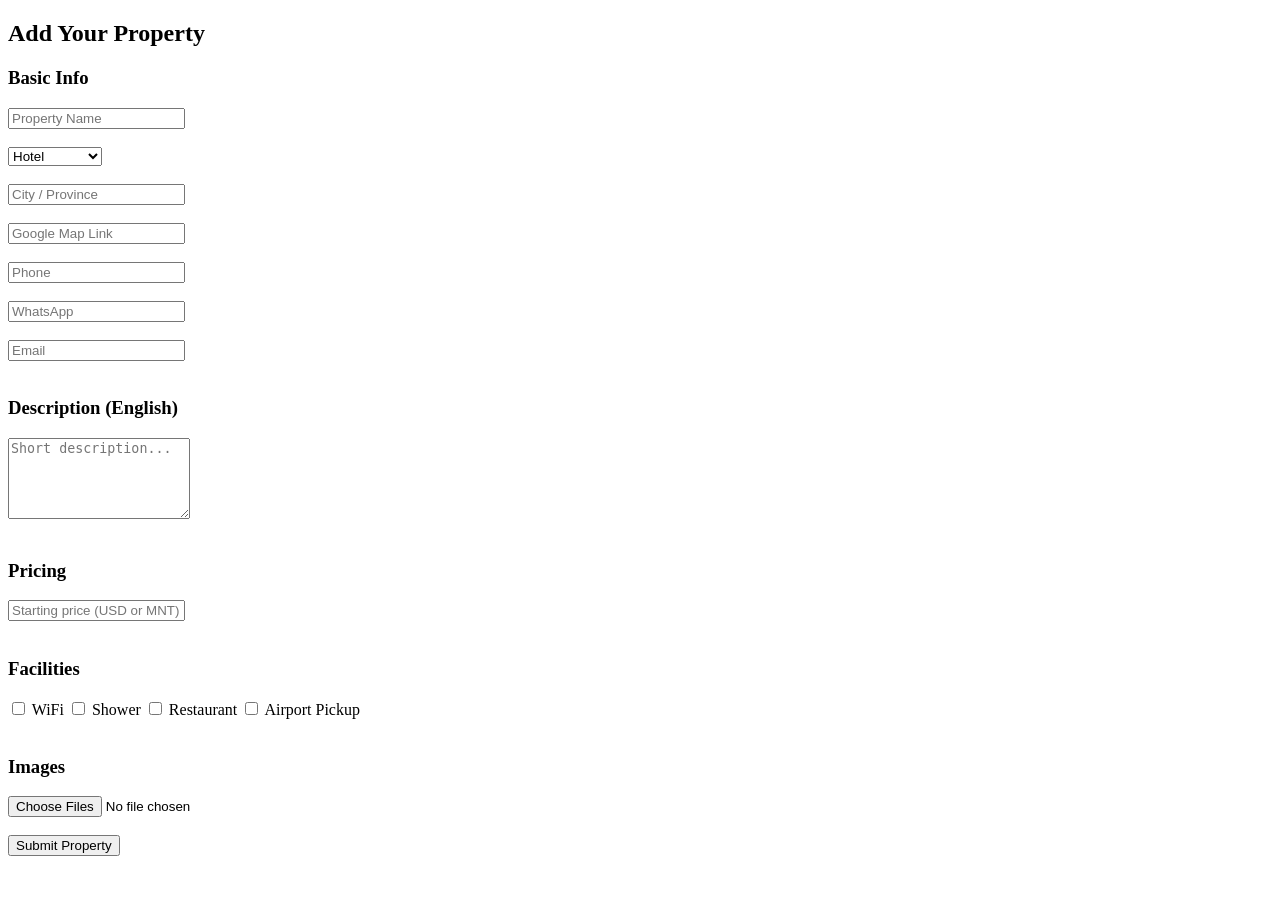
<file: partner-submit.html>
<!DOCTYPE html>
<html lang="en">
<head>
  <meta charset="UTF-8">
  <title>Add Your Property - Discover Mongolia</title>
</head>
<body>

<h2>Add Your Property</h2>

<form name="property" method="POST" data-netlify="true">

  <input type="hidden" name="form-name" value="property">

  <h3>Basic Info</h3>

  <input type="text" name="property_name" placeholder="Property Name" required><br><br>

  <select name="type">
    <option>Hotel</option>
    <option>Guesthouse</option>
    <option>Ger Camp</option>
  </select><br><br>

  <input type="text" name="location" placeholder="City / Province" required><br><br>
  <input type="text" name="map" placeholder="Google Map Link"><br><br>

  <input type="text" name="phone" placeholder="Phone"><br><br>
  <input type="text" name="whatsapp" placeholder="WhatsApp"><br><br>
  <input type="email" name="email" placeholder="Email"><br><br>

  <h3>Description (English)</h3>

  <textarea name="description" placeholder="Short description..." rows="5"></textarea><br><br>

  <h3>Pricing</h3>

  <input type="text" name="price" placeholder="Starting price (USD or MNT)"><br><br>

  <h3>Facilities</h3>

  <label><input type="checkbox" name="wifi"> WiFi</label>
  <label><input type="checkbox" name="shower"> Shower</label>
  <label><input type="checkbox" name="restaurant"> Restaurant</label>
  <label><input type="checkbox" name="pickup"> Airport Pickup</label><br><br>

  <h3>Images</h3>

  <input type="file" name="images" multiple><br><br>

  <button type="submit">Submit Property</button>

</form>

</body>
</html>
</file>
